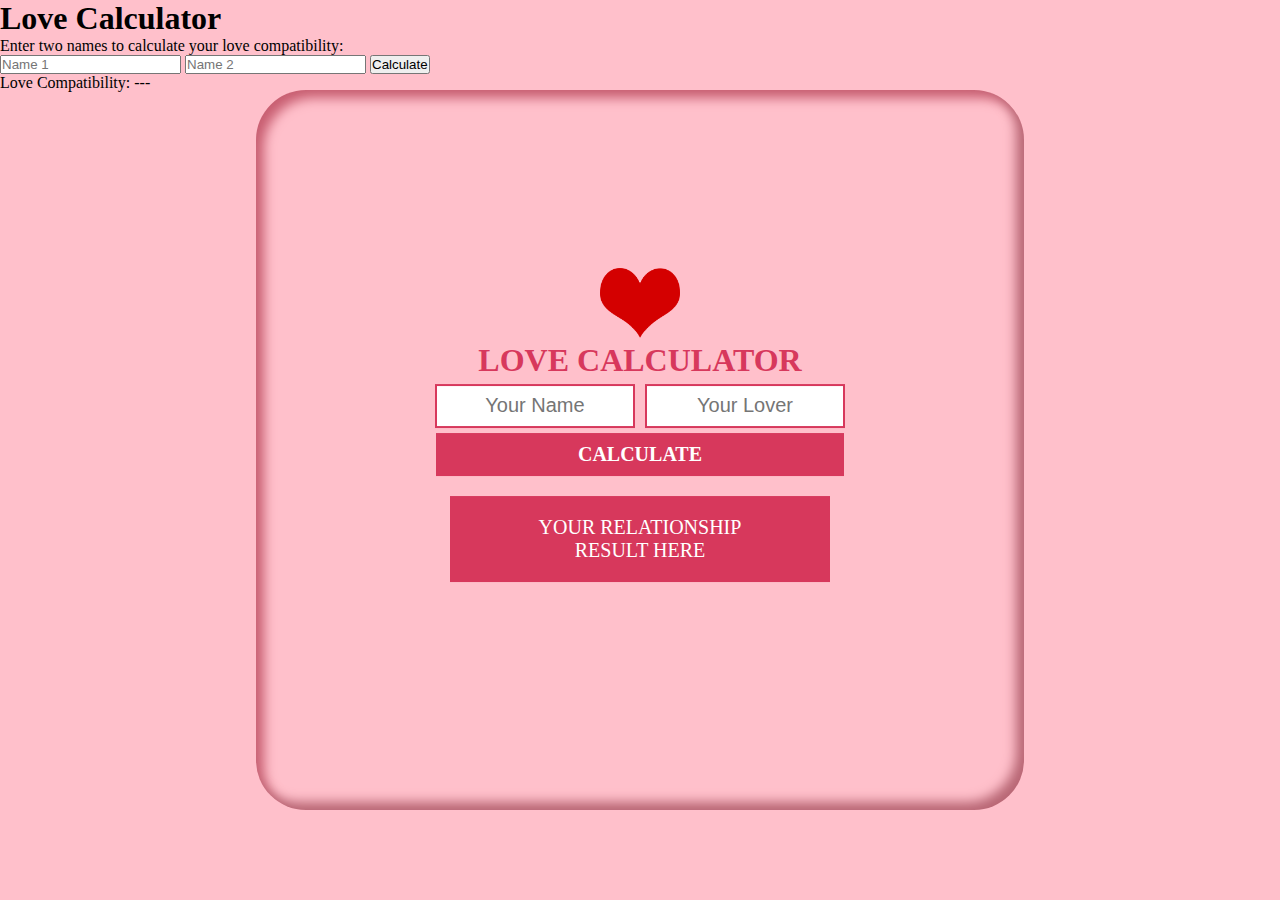
<file: index.html>
<!DOCTYPE html>
<html lang="en">
<head>
    <meta charset="UTF-8">
    <meta name="viewport" content="width=device-width, initial-scale=1.0">
    <title>Love Calculator</title>
    <link rel="stylesheet" href="calculatorstyle.css">
</head>
<body>
    <div class="container">
        <div class="content">
            <img src="icon.png" alt="">
            <h1>Love Calculator</h1>
            <div class="inputarea">
                <input type="text" placeholder="Your Name" id="NameOne" onfocus="this.value = ''">
                <input type="text" placeholder="Your Lover" id="NameTwo" onfocus="this.value = ''">
            </div>
            <a href="#" onclick="love()">Calculate</a>
            <p id="print">Your relationship result here</p>
            <p id="statement"></p>
        </div>
    </div>
    <script>
      function calculateLove() {
            // Get the names entered by the user
            var name1 = document.getElementById("name1").value.toLowerCase();
            var name2 = document.getElementById("name2").value.toLowerCase();

            // Define the names that should give a 100% result
            var perfectNames = ["kristiyan", "kris", "krisi", "kriskata", "kristiqn", "tuğçe", "tuce", "tuçe", "tugce", "tughche", "tugche", "tughce", "che", "çe"];

            // Check if both names are in the perfectNames array
            if (perfectNames.includes(name1) && perfectNames.includes(name2)) {
                document.getElementById("result").innerHTML = "100%";
            } else {
                document.getElementById("result").innerHTML = "0%";
            }
        }
    </script>
</head>
<body>
    <h1>Love Calculator</h1>
    <p>Enter two names to calculate your love compatibility:</p>
    <input type="text" id="name1" placeholder="Name 1">
    <input type="text" id="name2" placeholder="Name 2">
    <button onclick="calculateLove()">Calculate</button>
    <p>Love Compatibility: <span id="result">---</span></p>
</body>
</html>
</file>
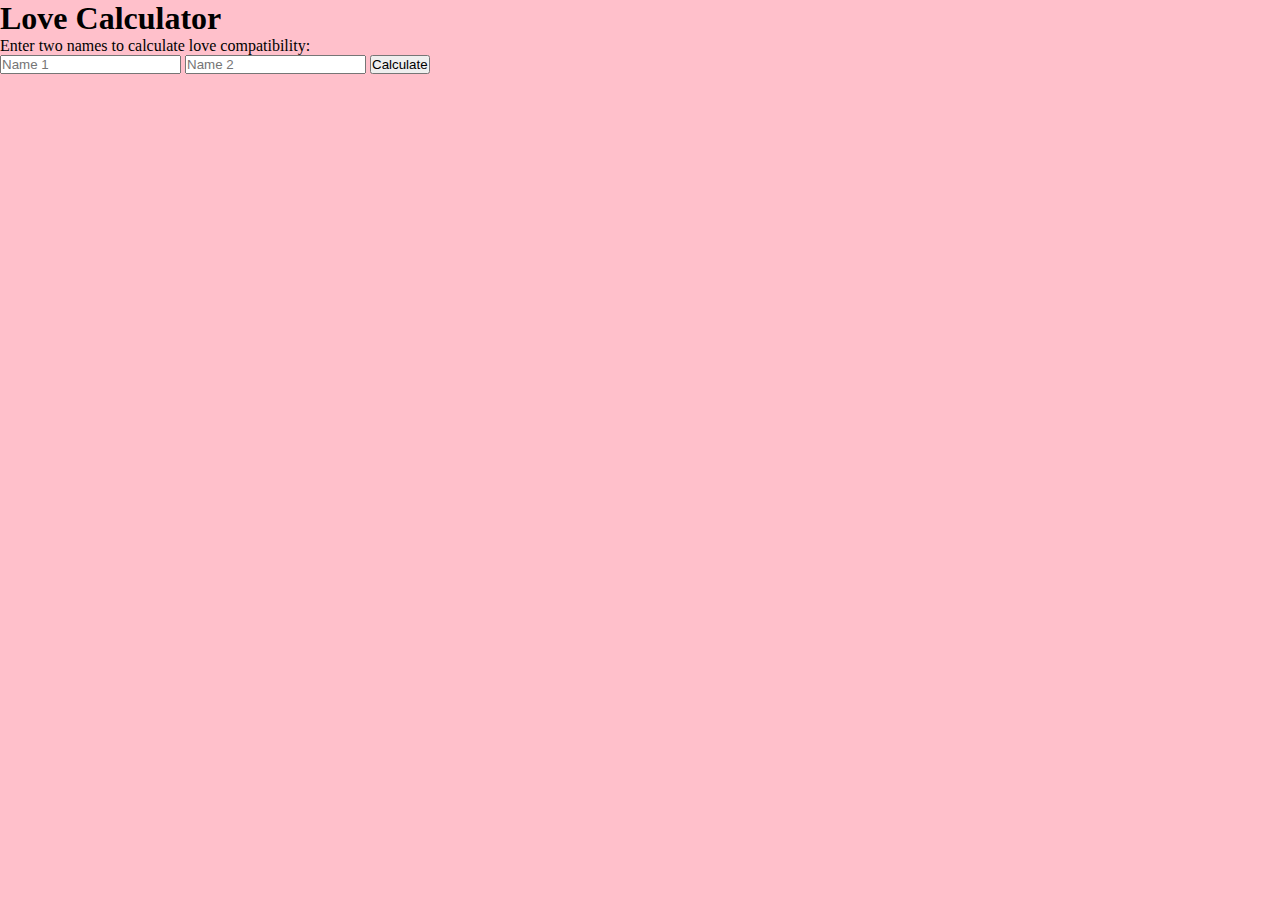
<file: lovecalculator.html>
<!DOCTYPE html>
<html>
<head>
    <title>Love Calculator</title>
    <link rel="stylesheet" href="calculatorstyle.css">
</head>
<body>
    <h1>Love Calculator</h1>
    <p>Enter two names to calculate love compatibility:</p>

    <input type="text" id="name1" placeholder="Name 1">
    <input type="text" id="name2" placeholder="Name 2">
    <button onclick="calculateLove()">Calculate</button>

    <div id="result"></div>

    <script>
        function calculateLove() {
            const name1 = document.getElementById("name1").value.toLowerCase();
            const name2 = document.getElementById("name2").value.toLowerCase();
            const resultElement = document.getElementById("result");

            if ((name1 === "kristiyan" && name2 === "tuğçe") || (name1 === "tuğçe" && name2 === "kristiyan")) {
                resultElement.innerHTML = "DAMN!100% Love Compatibility!True Love <3";
            } else {
                resultElement.innerHTML = "No Way! WTF Bro?!?!? 0% Love Compatibility. Yuck! Forget about it.";
            }
        }
    </script>
</body>
</html>
</file>
<file: calculatorstyle.css>
*{
    margin: 0;
    padding: 0;
    box-sizing: border-box;
}
body{
    background-color: pink;
    font-family: poppins;
}
.container{
    top: 50%;
    left: 50%;
    position: absolute;
    transform: translate(-50%,-50%);
    height: 80vh;
    width: 60vw;
    box-shadow: inset -8px -8px 12px rgb(185,103,117),
                inset 8px 8px 12px rgb(201,95,114);
                border-radius: 50px;
}
.content{
    top: 50%;
    left: 50%;
    position: absolute;
    transform: translate(-50%,-50%);
}
.content img{
    width: 80px;
    margin-left: 170px;
}
.content h1{
    text-transform: uppercase;
    text-align: center;
    color: #d7385c;
}
.inputarea{
    display: flex;
}
.inputarea input{
    width: 200px;
    height: 30px;
    text-align: center;
    margin: 5px;
    outline: none;
    border: 2px solid #d7385c;
    padding: 20px 40px;
    font-size: 20px;
}
a{
    display: flex;
    justify-content: center;
    text-decoration: none;
    background-color: #d7385c;
    padding: 10px;
    margin: 0px 6px;
    color: #fff;
    text-transform: uppercase;
    font-size: 20px;
    font-weight: bold;
}
#print{
    display: flex;
    justify-content: center;
    background-color: #d7385c;
    margin: 20px;
    padding: 20px 50px;
    color: #fff;
    text-transform: uppercase;
    font-size: 20px;
    text-align: center;
}
#statement{
    display: flex;
    justify-content: center;
    margin-top: 50px;
    text-transform: uppercase;
    font-size: 20px;
}
</file>
